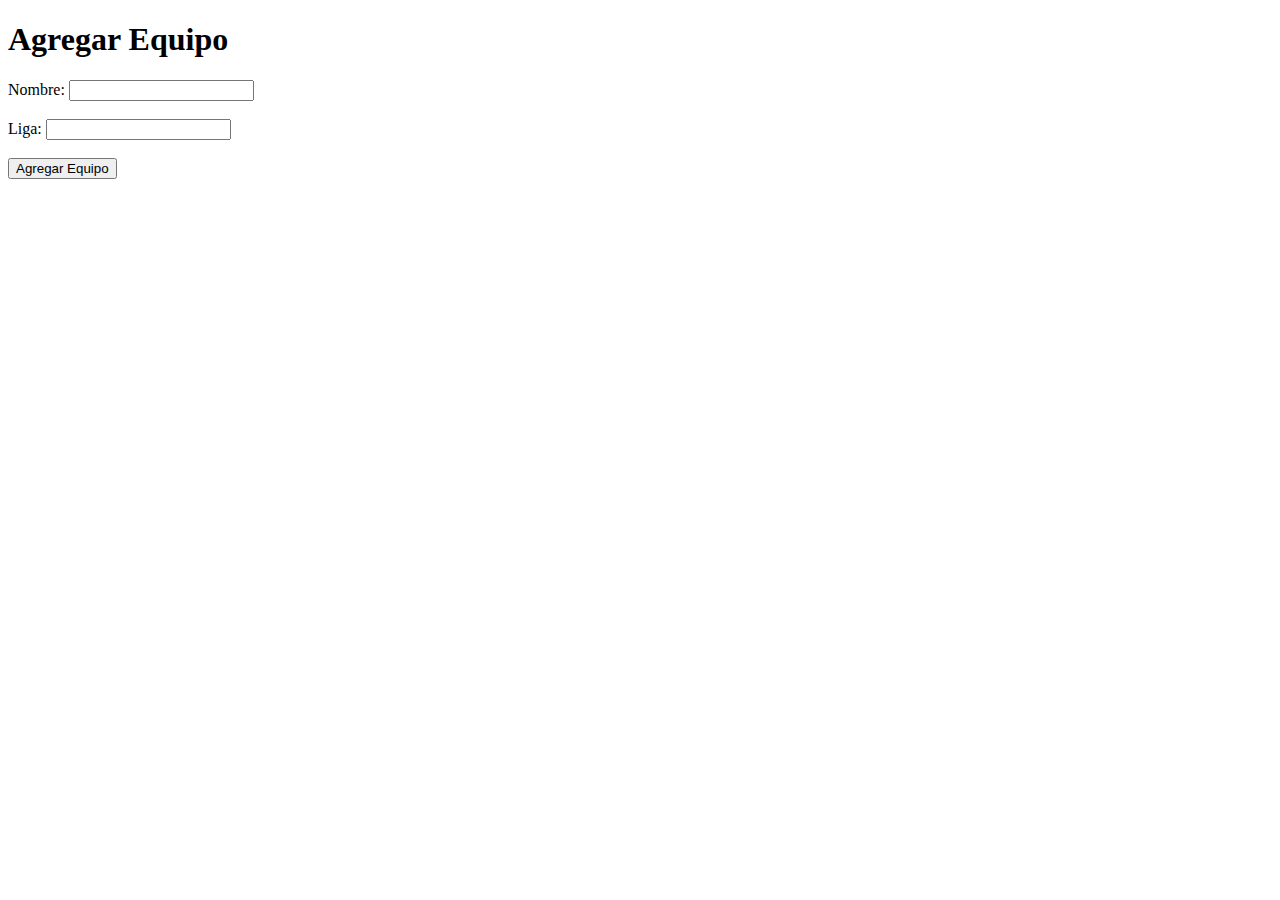
<file: templates/agregar_equipo.html>
<!DOCTYPE html>
<html lang="en">
<head>
    <meta charset="UTF-8">
    <meta name="viewport" content="width=device-width, initial-scale=1.0">
    <title>Agregar Equipo</title>
</head>
<body>
    <h1>Agregar Equipo</h1>
    <form method="POST">
        <label for="nombre">Nombre:</label>
        <input type="text" id="nombre" name="nombre"><br><br>
        <label for="liga">Liga:</label>
        <input type="text" id="liga" name="liga"><br><br>
        <input type="submit" value="Agregar Equipo">
    </form>
</body>
</html>
</file>
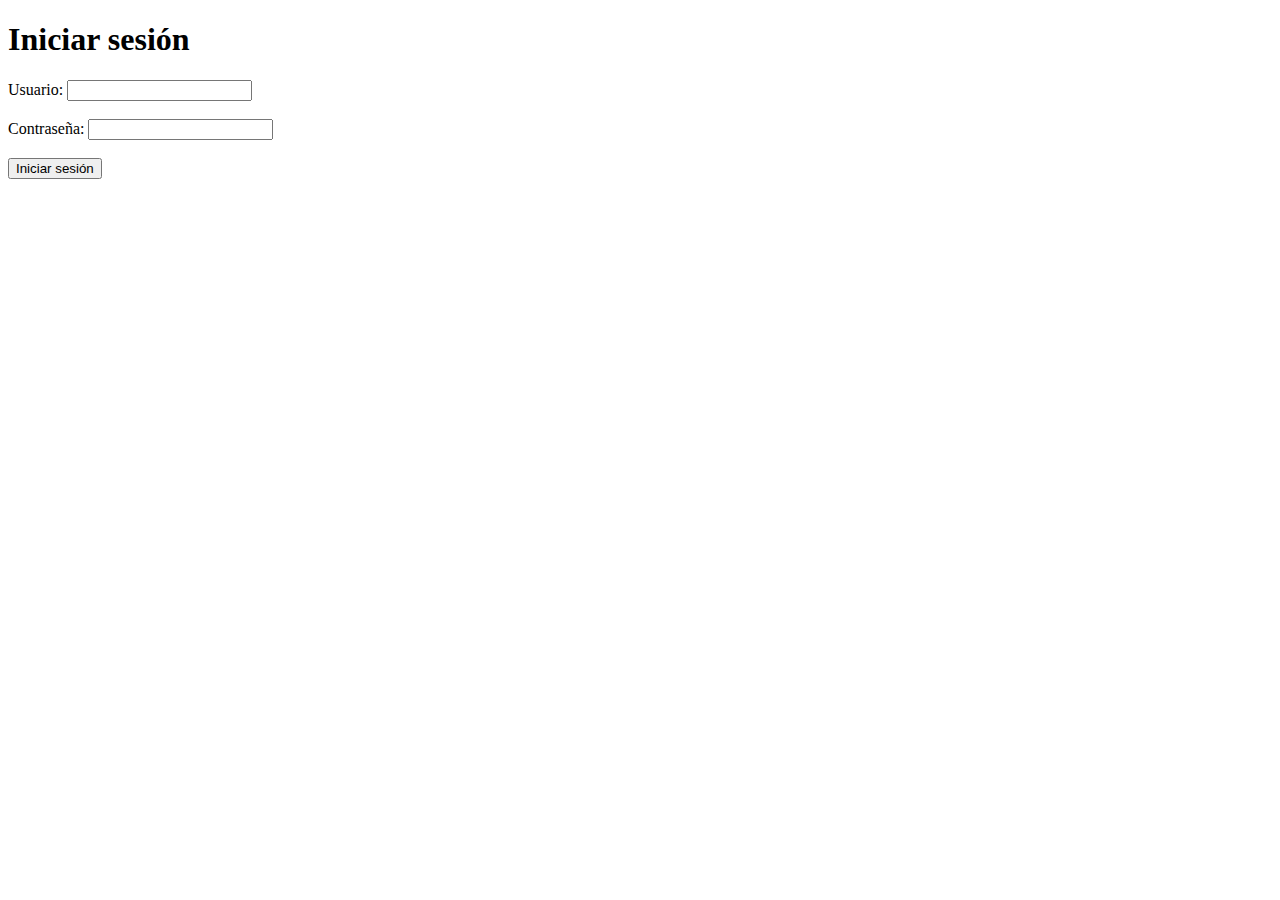
<file: templates/login.html>
<!DOCTYPE html>
<html>
<head>
	<title>Iniciar sesión</title>
</head>
<body>
	<h1>Iniciar sesión</h1>
	<form action="" method="post">
		<label for="username">Usuario:</label>
		<input type="text" id="username" name="username"><br><br>
		<label for="password">Contraseña:</label>
		<input type="password" id="password" name="password"><br><br>
		<input type="submit" value="Iniciar sesión">
	</form>
</body>
</html>
</file>
